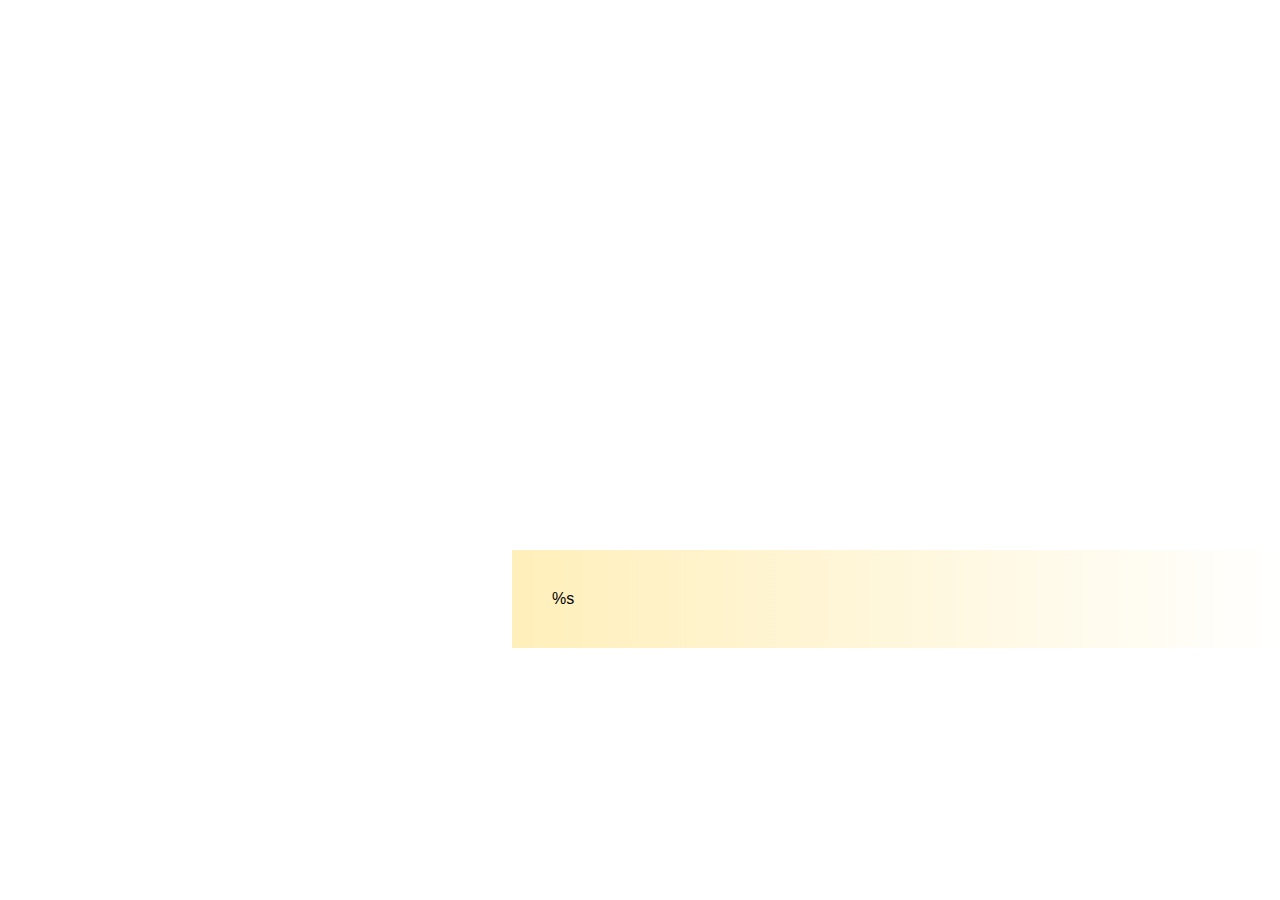
<file: Templates/template_factura.html>
<!DOCTYPE html>
<html lang="es">
<head>
    <meta charset="utf-8">
    <meta name="viewport" content="width=device-width, initial-scale=1, shrink-to-fit=no">
    
    
    <link rel="stylesheet" href="https://cdn.jsdelivr.net/npm/bootstrap@4.5.3/dist/css/bootstrap.min.css" 
    integrity="sha384-TX8t27EcRE3e/ihU7zmQxVncDAy5uIKz4rEkgIXeMed4M0jlfIDPvg6uqKI2xXr2" crossorigin="anonymous">
    <link rel="stylesheet" href="estilos.css">

    <title>Factura</title>
</head>
    <body>
        <div class="container">
            <div class="row">
                <div class="col-md-6">
                    <div class="card">
                        <div class="box">
                %s
                        </div>
                    </div>
                </div>
            </div>
        </div>
    </body>

</html>
</file>
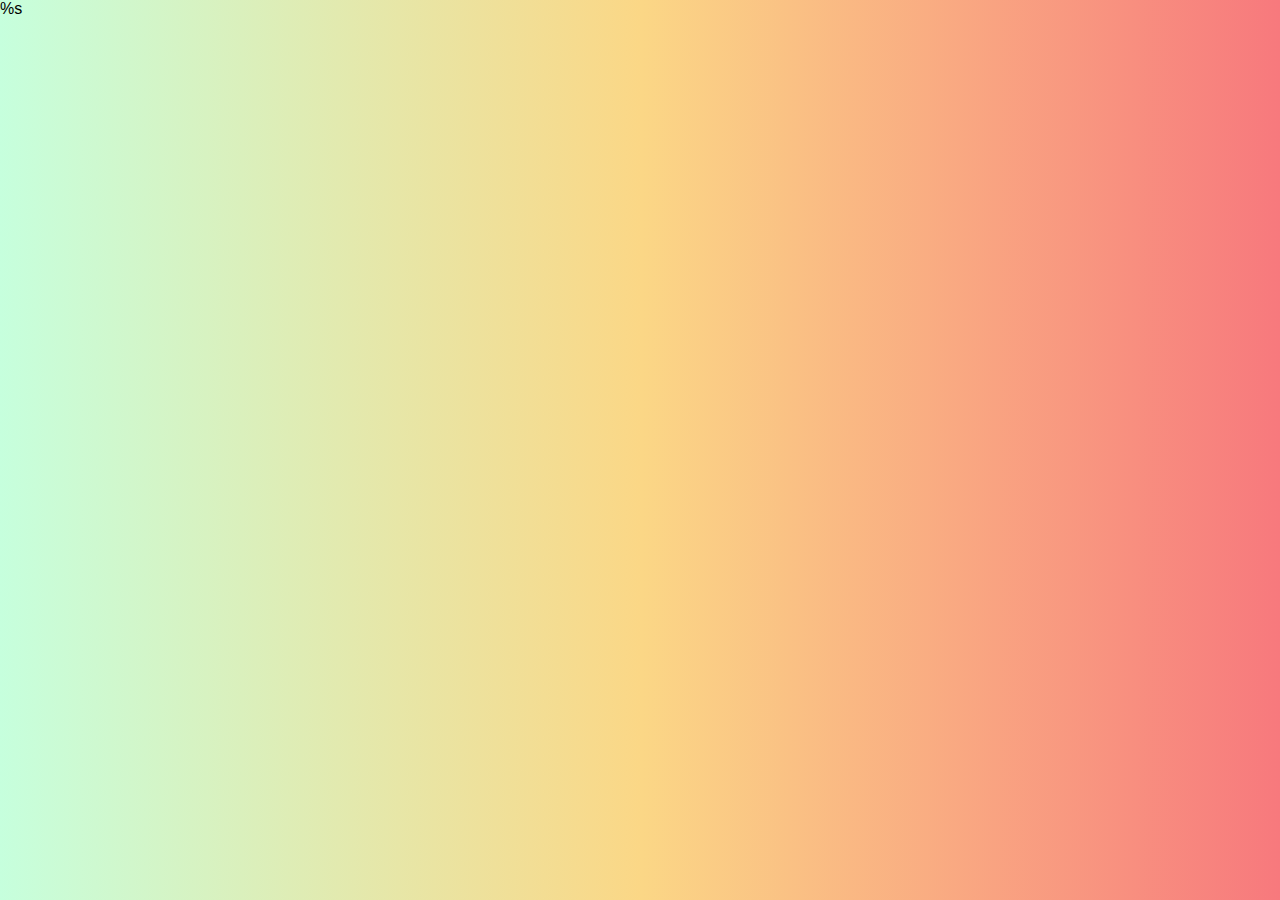
<file: Templates/template_menu.html>
<!DOCTYPE html>
<html lang="es">
<head>
    <meta charset="utf-8">
    <meta name="viewport" content="width=device-width, initial-scale=1, shrink-to-fit=no">
    
    
    <link rel="stylesheet" href="https://cdn.jsdelivr.net/npm/bootstrap@4.5.3/dist/css/bootstrap.min.css" 
    integrity="sha384-TX8t27EcRE3e/ihU7zmQxVncDAy5uIKz4rEkgIXeMed4M0jlfIDPvg6uqKI2xXr2" crossorigin="anonymous">
    <link rel="stylesheet" href="estilo.css">

    <title>Menu</title>
</head>
    <body>
        %s
    </body>

</html>
</file>
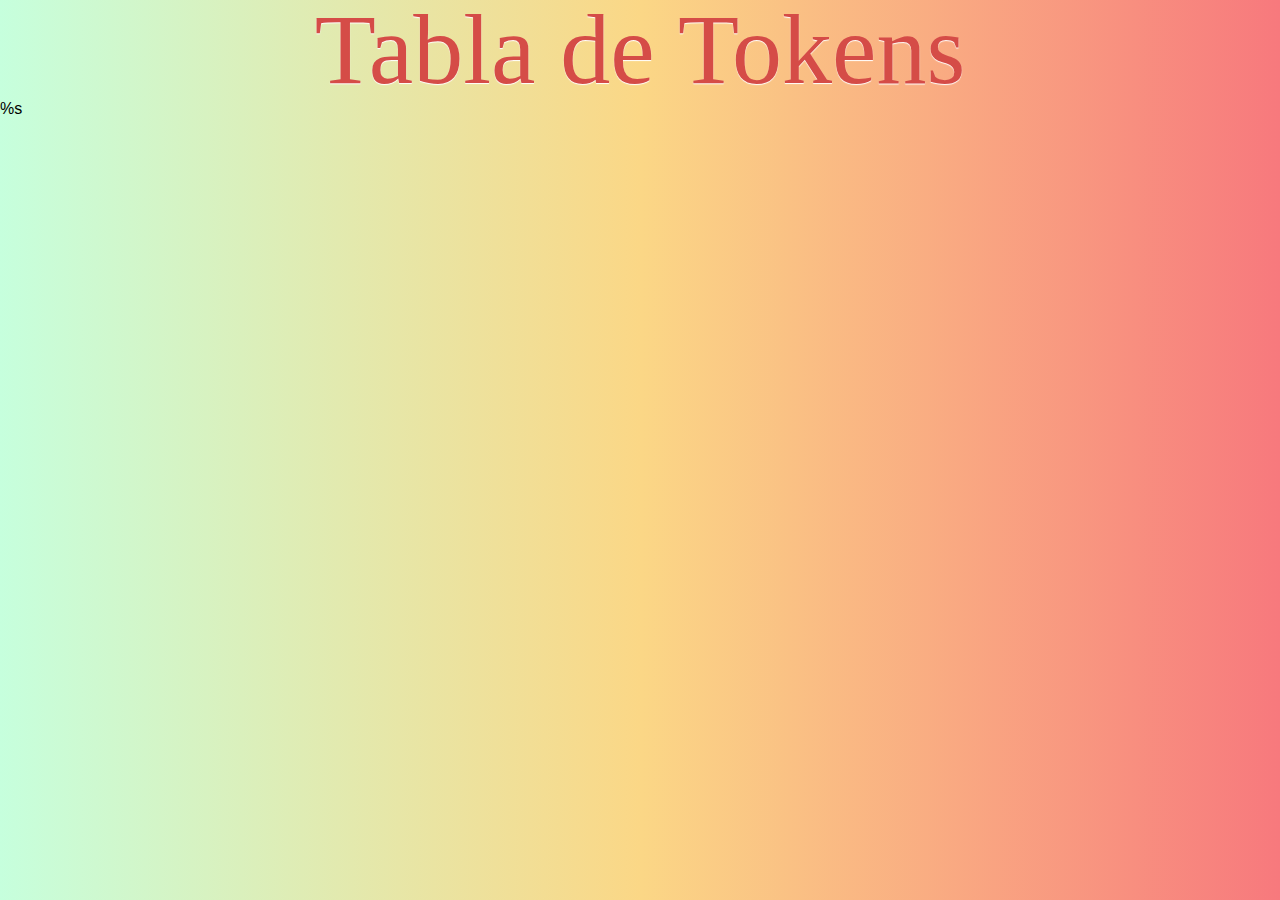
<file: Templates/template_tokens.html>
<!DOCTYPE html>
<html lang="es">
<head>
    <meta charset="utf-8">
    <meta name="viewport" content="width=device-width, initial-scale=1, shrink-to-fit=no">
    
    
    <link rel="stylesheet" href="https://cdn.jsdelivr.net/npm/bootstrap@4.5.3/dist/css/bootstrap.min.css" 
    integrity="sha384-TX8t27EcRE3e/ihU7zmQxVncDAy5uIKz4rEkgIXeMed4M0jlfIDPvg6uqKI2xXr2" crossorigin="anonymous">
    <link rel="stylesheet" href="estilo.css">

    <title>Tabla Tokens</title>
</head>
	<body>
        <h1>Tabla de Tokens</h1>

    %s

	</body>
</html>
</file>
<file: Templates/estilos.css>
table {
  border: 10px solid rgb(243, 108, 108);
}
th, td {
  width: 10%;
  text-align: center;
  vertical-align: top;
  border: 1px solid rgb(0, 0, 0);
  border-collapse: collapse;
  padding: 0.3em;
  caption-side: bottom;
}
caption {
  padding: 1em;
  color: #fff;
   background: #000;
}
th {
  background: rgb(245, 118, 118);
}

h1 { color: #d54c47; font-family: "Great Vibes", cursive; font-size: 100px; line-height: 100px; font-weight: normal; margin-bottom: 0px; margin-top: 0px; text-align: center; text-shadow: 0 1px 1px #fff; }


divt{
  font-size: 10rem;
  text-align: center;
  height:10vh;
  line-height: 40vh;
  color: #fcedd8;

  font-family: 'Niconne', cursive;
  font-weight: 100;
  text-shadow: 5px 5px 0px #eb452b, 
              10px 10px 0px #efa032, 
              15px 15px 0px #46b59b, 
              20px 20px 0px #017e7f, 
              25px 25px 0px #052939, 
              30px 30px 0px #c11a2b, 
              35px 35px 0px #c11a2b, 
              40px 40px 0px #c11a2b, 
              45px 45px 0px #c11a2b;
}

h2 { color: #d04764; font-family: 'Lobster', cursive; font-size: 36px; font-weight: normal; line-height: 48px; margin: 0 0 18px; text-shadow: 1px 0 0 #fff;text-align: center; }


h3 { color: #2CA4B0; font-family: 'Oleo Script', cursive; font-size: 24px; font-weight: normal; line-height: 32px; margin: 0 0 18px; text-shadow: 1px 0 0 #fff; text-align: center;}


p { color: #333; font-family: 'Original Surfer', cursive; font-size: 16px; line-height: 28px; margin: 0 0 24px; text-align: left;}


a { color: #d04764; font-family: 'Original Surfer', cursive; text-align: left;}


a:hover { text-decoration: underline }


body {
  margin: 0;
  padding: 0;
  font-family: sans-serif;
  background: linear-gradient(to right, #c6ffdd, #fbd786, #f7797d);
}

.box {
  width: 700px;
  padding: 40px;
  position: absolute;
  top: 50%;
  left: 40%;
  background: linear-gradient(to right, #ffefba, #ffffff);
  ;
  transition: 0.25s;
  margin-top: 100px
}
</file>
<file: Templates/estilo.css>
table {
   border: 10px solid rgb(243, 108, 108);
}
th, td {
   width: 10%;
   text-align: center;
   vertical-align: top;
   border: 1px solid rgb(0, 0, 0);
   border-collapse: collapse;
   padding: 0.3em;
   caption-side: bottom;
}
caption {
   padding: 1em;
   color: #fff;
    background: #000;
}
th {
   background: rgb(245, 118, 118);
}

h1 { color: #d54c47; font-family: "Great Vibes", cursive; font-size: 100px; line-height: 100px; font-weight: normal; margin-bottom: 0px; margin-top: 0px; text-align: center; text-shadow: 0 1px 1px #fff; }


divt{
   font-size: 10rem;
   text-align: center;
   height:10vh;
   line-height: 40vh;
   color: #fcedd8;

   font-family: 'Niconne', cursive;
   font-weight: 100;
   text-shadow: 5px 5px 0px #eb452b, 
               10px 10px 0px #efa032, 
               15px 15px 0px #46b59b, 
               20px 20px 0px #017e7f, 
               25px 25px 0px #052939, 
               30px 30px 0px #c11a2b, 
               35px 35px 0px #c11a2b, 
               40px 40px 0px #c11a2b, 
               45px 45px 0px #c11a2b;
}

h2 { color: #d04764; font-family: 'Lobster', cursive; font-size: 36px; font-weight: normal; line-height: 48px; margin: 0 0 18px; text-shadow: 1px 0 0 #fff;text-align: center; }


h3 { color: #2CA4B0; font-family: Verdana, cursive; font-size: 24px; font-weight: normal; line-height: 32px; margin: 0 0 18px; text-shadow: 1px 0 0 #fff; text-align: center;}


p { color: #333; font-family: Verdana, cursive; font-size: 16px; line-height: 28px; margin: 0 0 24px; text-align: center;}


a { color: #d04764; font-family: Verdana, cursive; text-align: center;}


a:hover { text-decoration: underline }

body {
   margin: 0;
   padding: 0;
   font-family: sans-serif;
   background: linear-gradient(to right, #c6ffdd, #fbd786, #f7797d);
}

.box {
   width: 500px;
   padding: 40px;
   position: absolute;
   top: 50%;
   left: 50%;
   background: linear-gradient(to right, #ffefba, #ffffff);
   ;
   text-align: center;
   transition: 0.25s;
   margin-top: 100px
}
</file>
